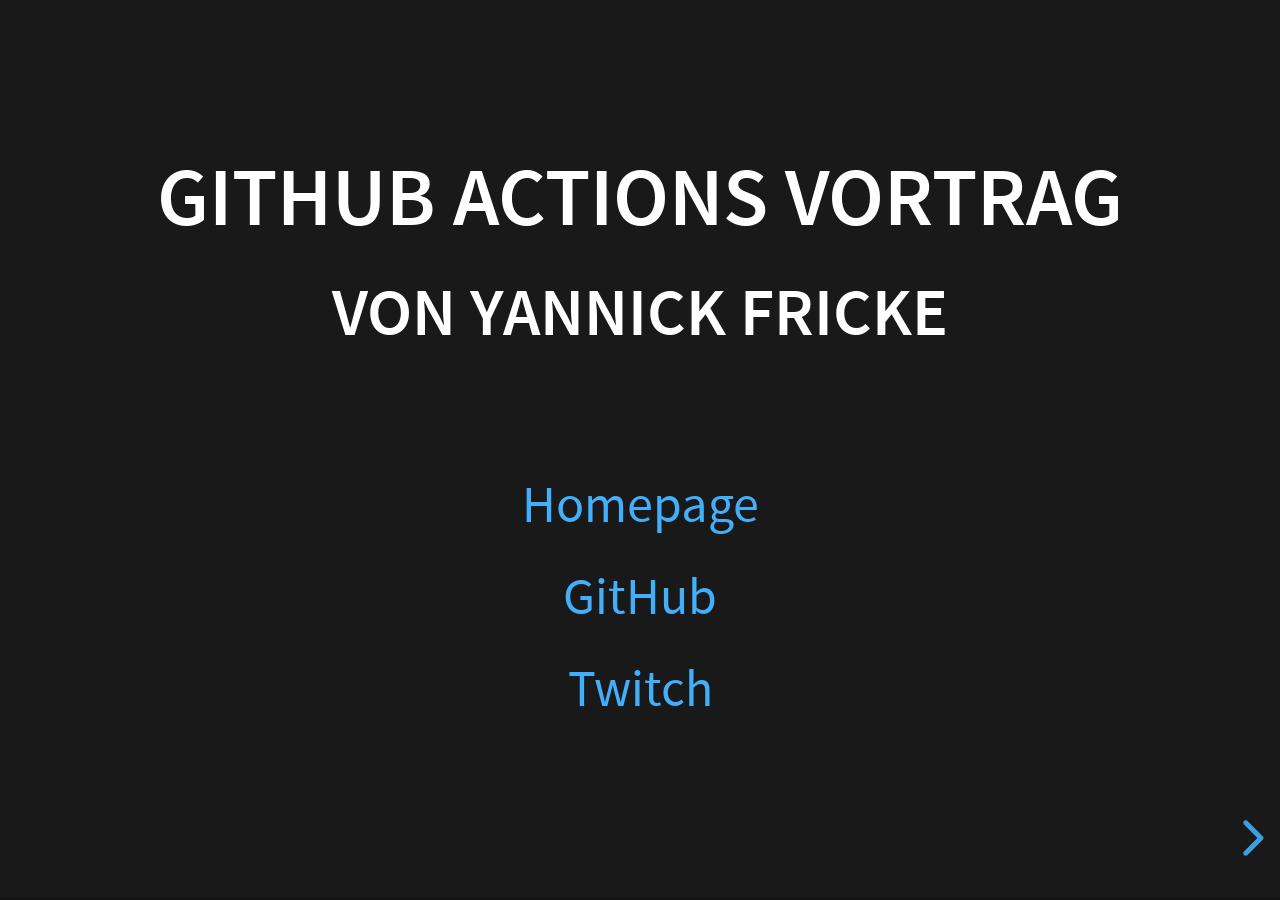
<file: index.html>
<!DOCTYPE html>
<html lang="en">
    <head>
        <meta charset="UTF-8" />
        <meta http-equiv="X-UA-Compatible" content="IE=edge" />
        <meta name="viewport" content="width=device-width, initial-scale=1.0" />
        <title>GitHub Actions Vortrag</title>
        <link rel="stylesheet" href="./reveal.js/reveal.css" />
        <link rel="stylesheet" href="./reveal.js/theme/black.css" />
        <link
            rel="stylesheet"
            href="./reveal.js/plugin/highlight/monokai.css"
        />
        <link rel="stylesheet" href="./main.css" />
    </head>
    <body>
        <div class="reveal">
            <div class="slides">
                <section>
                    <h2>GitHub Actions Vortrag</h2>
                    <h3>von Yannick Fricke</h3>
                    <p>&nbsp;</p>
                    <p><a href="https://yannickfricke.dev">Homepage</a></p>
                    <p><a href="https://github.com/YannickFricke">GitHub</a></p>
                    <p><a href="https://twitch.tv/iSEVEN">Twitch</a></p>
                </section>
                <section>
                    <h2>Über mich</h2>
                    <ul>
                        <li class="fragment">27 Jahre jung</li>
                        <li class="fragment">Open Source-Enthusiast</li>
                        <li class="fragment">
                            derzeit React, TypeScript, Electron, Webpack
                        </li>
                        <li class="fragment">
                            Jeden Freitag um 18:30 live auf Twitch
                        </li>
                    </ul>
                </section>
                <section>
                    <section>
                        <h1>Thema heute:</h1>
                    </section>
                    <section>
                        <h1>GitHub Actions</h1>
                        <h2>Wieso, weshalb, warum CI/CD-Pipelines?</h2>
                    </section>
                </section>
                <section>
                    <h2>Continuous Integration</h2>
                    <p class="fragment">
                        Testen von neuem Code vor der Zusammenführung
                    </p>
                    <p class="fragment">Einhaltung von Code Standards</p>
                    <p class="fragment">
                        Aufdecken von Fehlern (Konfigurationsdateien, Quelltext)
                    </p>
                </section>
                <section>
                    <section>
                        <h2>Continuous Deployment</h2>
                    </section>
                    <section>
                        <h2>Deployment von neuen Software-Versionen</h2>
                        <p class="fragment">Auf die eigene Infrastruktur</p>
                        <p class="fragment">
                            Auf "Registries" die die Pakete hosten
                        </p>
                    </section>
                </section>
                <section>
                    <h2>Wer benutzt GitHub Actions?</h2>
                    <ul>
                        <li class="fragment">Private Anwender</li>
                        <li class="fragment">Unternehmen</li>
                    </ul>
                </section>
                <section>
                    <h2>Runner Typen</h2>
                    <ul>
                        <li class="fragment">
                            Öffentliche (Infrastruktur von GitHub (Microsoft))
                        </li>
                        <li class="fragment">Private (eigene Infrastruktur)</li>
                    </ul>
                </section>
                <section>
                    <h2>Preise</h2>
                    <table>
                        <thead>
                            <td></td>
                            <td>GitHub Actions</td>
                            <td>Eigene Runner</td>
                        </thead>
                        <tbody>
                            <tr>
                                <td>Öffentliche Repositories</td>
                                <td>Kostenlos</td>
                                <td>Server-Kosten</td>
                            </tr>
                            <tr>
                                <td>Private Repositories</td>
                                <td>Freiminuten (je nach Plan)</td>
                                <td>Server-Kosten</td>
                            </tr>
                        </tbody>
                    </table>
                </section>
                <section>
                    <h2>Anwendungsfälle</h2>
                    <p class="fragment">Testen von Code bei jedem Push</p>
                    <p class="fragment">
                        Deploy von Code auf die eigene Infrastruktur
                    </p>
                    <p class="fragment">Release von neuen Build Artefakten</p>
                </section>
                <section>
                    <section>
                        <h2>Anforderungen</h2>
                        <p class="fragment">Grundlegende JavaScript-Kenntnisse</p>
                        <p class="fragment"><a href="https://code.visualstudio.com/">Visual Studio Code</a></p>
                        <p class="fragment"><a href="https://github.com">GitHub Konto</a></p>
                        <p class="fragment"><a href="https://nodejs.org/en/download/">Node.JS</a></p>
                        <p class="fragment"><a href="http://git-scm.com/">GIT</a></p>
                    </section>
                    <section>
                        <h2>Installation der Visual Studio Code Erweiterung</h2>
                        <p><a href="https://marketplace.visualstudio.com/items?itemName=cschleiden.vscode-github-actions">Link zum Visual Studio Marketplace</a></p>

                        <aside class="notes">
                            1-2 Minuten Zeit lassen zur Installation.
                        </aside>
                    </section>
                </section>
                <section>
                    <h2>Speicherort</h2>
                    
                    <p>
                        <table>
                            <thead>
                                <td>Name</td>
                                <td>Beschreibung</td>
                            </thead>
                            <tbody>
                                <tr>
                                    <td>projectDirectory</td>
                                    <td>Das Hauptverzeichnis vom Projekt</td>
                                </tr>
                                <tr>
                                    <td>workflowName</td>
                                    <td>Kurzer und prägnanter Name vom Workflow</td>
                                </tr>
                            </tbody>
                        </table>
                    </p>
                    <p>(projectDirectory)/.github/workflows/(workflowName).yml</p>
                </section>
                <section>
                        <section>
                            <h2>
                                Einführung in GitHub Actions Konfigurationen: YAML
                            </h2>
                        </section>
                        <section>
                            <h2>Die Konfigurationsdatei</h2>
                            <pre><code data-line-numbers="1|3|5" data-trim>
# Workflow Konfiguration

# Events

# Jobs
                            </code></pre>
                        </section>
                        <section>
                            <h2>Workflow Konfiguration</h2>
                        <pre class="fragment"><code data-line-numbers data-trim>
# Der Name des Workflows
name: Unsere CI pipeline
                        </code></pre>
                        </section>
                    <section>
                        <h2>Events</h2>
                        <pre class="fragment"><code data-line-numbers data-trim>
# Workflow Konfiguration...

on: push
                        </code></pre>
                    </section>
                    <section>
                        <h2>Jobs</h2>
                        <pre class="fragment"><code data-line-numbers data-trim>
# Workflow Konfiguration...

# Event Konfiguration...

jobs:
    tests:
        name: Test the source code
                        </code></pre>
                    </section>
                </section>

                <section>
                    <h2>Verwendung von externen Actions</h2>
                    <p>Grundlegend für die Nutzung von GitHub Actions</p>
                </section>
                <section>
                    <section>
                        <h2>Umgebungsvariablen</h2>
                        <p class="fragment">Gültigkeitsbereiche</p>
                        <ul>
                            <li class="fragment">Workflow</li>
                            <li class="fragment">Job</li>
                            <li class="fragment">Schritt</li>
                        </ul>
                    </section>
                    <section>
                        <h3>Definition über die Workflow-Datei</h3>
                    </section>
                    <section>
                        <p>Auf Workflow Ebene:</p>
                        <pre><code data-line-numbers data-trim>
# Workflow Konfiguration...

# Events Konfiguration...

env:
    MY_ENV_KEY: "my_workflow_value"
                        </code></pre>
                    </section>
                    <section>
                        <p>Auf Job Ebene:</p>
                        <pre><code data-line-numbers data-trim>
# Workflow Konfiguration...

# Events Konfiguration...

jobs:
    example_job:
        # Weitere Job Konfiguration...
        env:
            MY_ENV_KEY: "my_job_value"
                        </code></pre>
                    </section>
                    <section>
                        <p>Auf Schritt Ebene:</p>
                        <pre><code data-line-numbers data-trim>
# Workflow Konfiguration...

# Events Konfiguration...

jobs:
    example_job:
        # Weitere Job Konfiguration...
        steps:
            - name: Aufsetzen der Repository
              env:
                MY_ENV_KEY: my_step_value
                        </code></pre>
                    </section>
                </section>
                <section>
                    <section>
                        <h3>Secret Keys</h3>
                        <ul>
                            <li class="fragment">Verschlüsselte Daten (Text + Dateien)</li>
                            <li class="fragment">Werden aus dem Log entfernt</li>
                            <li class="fragment">Einige Beschränkungen</li>
                        </ul>
                    </section>
                    <section>
                        <h3>Secret Keys &mdash; Beschränkungen</h3>
                        <ul>
                            <li class="fragment">Namen dürfen nur alphanumerischen Zeichen und Unterstriche beinhalten (Pattern: a-zA-Z0-9_)</li>
                            <li class="fragment">Dürfen nicht mit "GITHUB_" beginnen</li>
                            <li class="fragment">Dürfen nicht mit einer Nummer anfangen</li>
                            <li class="fragment">Secrets sind nicht case-sensitiv</li>
                            <li class="fragment">Müssen einzigartig auf dem Definitionslevel (Organisation / Repository) sein</li>
                        </ul>
                    </section>
                </section>
                <section>
                    <section>
                        <h2>Bedingungen</h2>

                        <p class="fragment">Definierbar auf Job-Ebene</p>
                        <p class="fragment">Zugriff auf den <a href="https://docs.github.com/en/actions/reference/context-and-expression-syntax-for-github-actions#contexts">Kontext</a></p>
                    </section>
                    <section>
                        <pre><code data-trim data-line-numbers>if: "!contains(github.event.head_commit.message, 'skip ci')"</code></pre>
                    </section>
                </section>
                <section>
                    <section>
                        <h2>Build-Matrix</h2>

                        <p class="fragment">Definierbar auf Job-Ebene</p>
                        <p class="fragment">Testen mit verschiedenen Konfigurationen</p>
                    </section>
                    <section>
                        <pre><code data-trim data-line-numbers>
jobs:
    tests:
        # Weitere Job-Konfiguration
        strategy:
            matrix:
                node-version: [13.x, 14.x, 15.x]
                        </code></pre>
                    </section>
                </section>
                <section>
                    <h2>Job Abhängigkeiten</h2>

                    <pre class="fragment"><code>
jobs:
    tests:
        # Konfiguration für den "tests" Job
    deploy:
        # Weitere Job-Konfiguration
        needs: [tests]
                    </code></pre>
                </section>
                <section>
                    <h2>Build Artefakte</h2>
                </section>
                <section>
                    <section>
                        <h2>Umgebungen (Deployments)</h2>

                        <p class="fragment">Commit der deployt ist</p>
                        <p class="fragment">URL der Umgebung (falls verfügbar)</p>
                        <p class="fragment">Approvals (Zustimmung bevor ein Deploy ausgeführt wird)</p>
                    </section>
                    <section>
                        <h2>Approvals</h2>
                    </section>
                </section>
                <section>
                    <h2>Services</h2>
                    <ul>
                        <li class="fragment">Definierbar auf Job-Ebene</li>
                        <li class="fragment">Basierend auf Docker Images</li>
                        <li class="fragment">Werden separat zum Job ausgeführt</li>
                    </ul>
                </section>
                <section>
                    <h1>Ende</h1>
                    <h2>Auf zu neuen CI-Pipelines oder etwa nicht?!</h2>
                </section>
                <section>
                    <h1>Geheimtipp:</h1>
                    <h2><a href="https://github.com/nektos/act">nektos/act</a></h2>
                    <p>Lokales Testen der Pipelines</p>
                </section>
            </div>
        </div>
        <script src="./reveal.js/plugin/markdown/markdown.js"></script>
        <script src="./reveal.js/plugin/highlight/highlight.js"></script>
        <script src="./reveal.js/plugin/notes/notes.js"></script>
        <script src="./reveal.js/reveal.js"></script>
        <script src="./main.js"></script>
    </body>
</html>
</file>
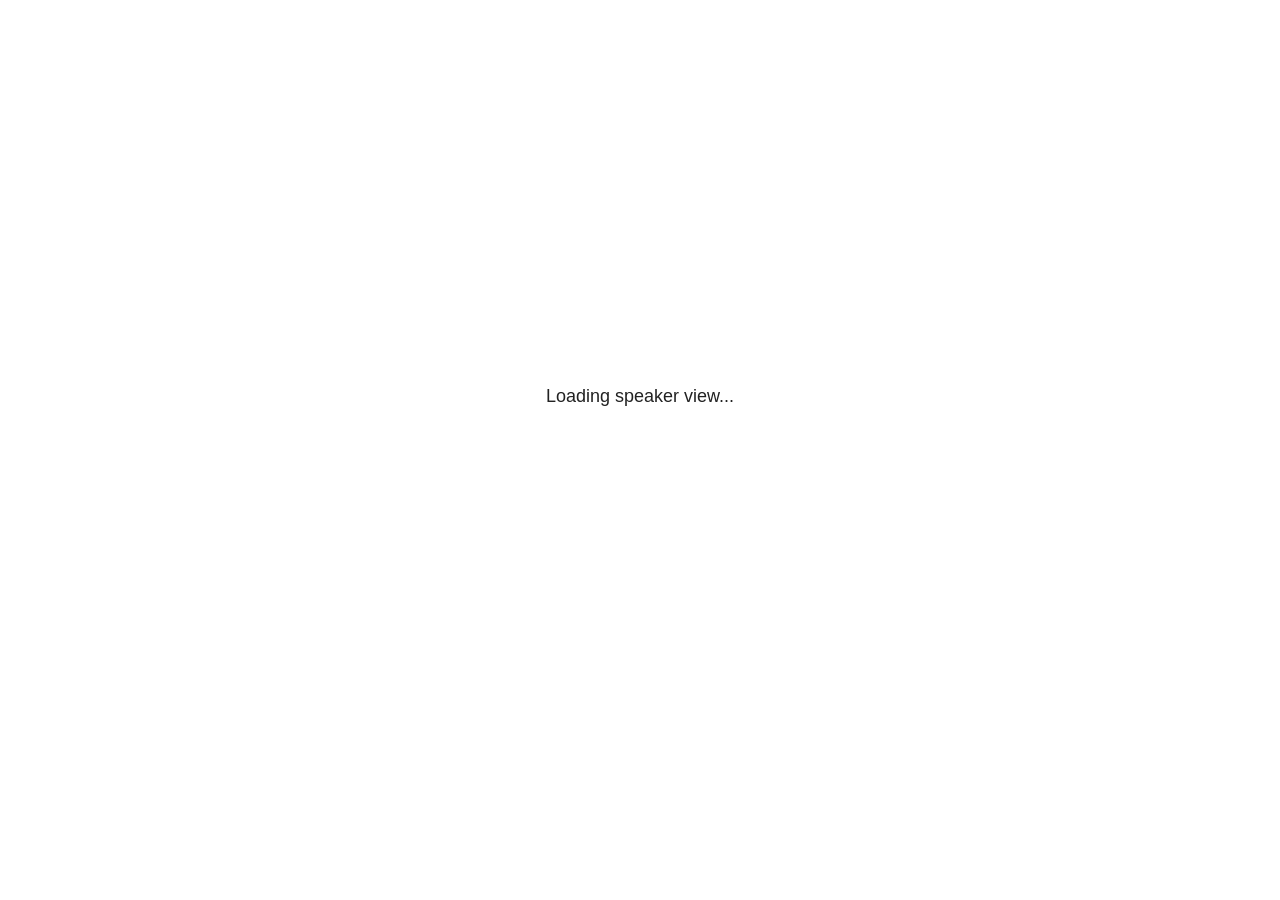
<file: reveal.js/plugin/notes/speaker-view.html>
<html lang="en">
	<head>
		<meta charset="utf-8">

		<title>reveal.js - Speaker View</title>

		<style>
			body {
				font-family: Helvetica;
				font-size: 18px;
			}

			#current-slide,
			#upcoming-slide,
			#speaker-controls {
				padding: 6px;
				box-sizing: border-box;
				-moz-box-sizing: border-box;
			}

			#current-slide iframe,
			#upcoming-slide iframe {
				width: 100%;
				height: 100%;
				border: 1px solid #ddd;
			}

			#current-slide .label,
			#upcoming-slide .label {
				position: absolute;
				top: 10px;
				left: 10px;
				z-index: 2;
			}

			#connection-status {
				position: absolute;
				top: 0;
				left: 0;
				width: 100%;
				height: 100%;
				z-index: 20;
				padding: 30% 20% 20% 20%;
				font-size: 18px;
				color: #222;
				background: #fff;
				text-align: center;
				box-sizing: border-box;
				line-height: 1.4;
			}

			.overlay-element {
				height: 34px;
				line-height: 34px;
				padding: 0 10px;
				text-shadow: none;
				background: rgba( 220, 220, 220, 0.8 );
				color: #222;
				font-size: 14px;
			}

			.overlay-element.interactive:hover {
				background: rgba( 220, 220, 220, 1 );
			}

			#current-slide {
				position: absolute;
				width: 60%;
				height: 100%;
				top: 0;
				left: 0;
				padding-right: 0;
			}

			#upcoming-slide {
				position: absolute;
				width: 40%;
				height: 40%;
				right: 0;
				top: 0;
			}

			/* Speaker controls */
			#speaker-controls {
				position: absolute;
				top: 40%;
				right: 0;
				width: 40%;
				height: 60%;
				overflow: auto;
				font-size: 18px;
			}

				.speaker-controls-time.hidden,
				.speaker-controls-notes.hidden {
					display: none;
				}

				.speaker-controls-time .label,
				.speaker-controls-pace .label,
				.speaker-controls-notes .label {
					text-transform: uppercase;
					font-weight: normal;
					font-size: 0.66em;
					color: #666;
					margin: 0;
				}

				.speaker-controls-time, .speaker-controls-pace {
					border-bottom: 1px solid rgba( 200, 200, 200, 0.5 );
					margin-bottom: 10px;
					padding: 10px 16px;
					padding-bottom: 20px;
					cursor: pointer;
				}

				.speaker-controls-time .reset-button {
					opacity: 0;
					float: right;
					color: #666;
					text-decoration: none;
				}
				.speaker-controls-time:hover .reset-button {
					opacity: 1;
				}

				.speaker-controls-time .timer,
				.speaker-controls-time .clock {
					width: 50%;
				}

				.speaker-controls-time .timer,
				.speaker-controls-time .clock,
				.speaker-controls-time .pacing .hours-value,
				.speaker-controls-time .pacing .minutes-value,
				.speaker-controls-time .pacing .seconds-value {
					font-size: 1.9em;
				}

				.speaker-controls-time .timer {
					float: left;
				}

				.speaker-controls-time .clock {
					float: right;
					text-align: right;
				}

				.speaker-controls-time span.mute {
					opacity: 0.3;
				}

				.speaker-controls-time .pacing-title {
					margin-top: 5px;
				}

				.speaker-controls-time .pacing.ahead {
					color: blue;
				}

				.speaker-controls-time .pacing.on-track {
					color: green;
				}

				.speaker-controls-time .pacing.behind {
					color: red;
				}

				.speaker-controls-notes {
					padding: 10px 16px;
				}

				.speaker-controls-notes .value {
					margin-top: 5px;
					line-height: 1.4;
					font-size: 1.2em;
				}

			/* Layout selector */
			#speaker-layout {
				position: absolute;
				top: 10px;
				right: 10px;
				color: #222;
				z-index: 10;
			}
				#speaker-layout select {
					position: absolute;
					width: 100%;
					height: 100%;
					top: 0;
					left: 0;
					border: 0;
					box-shadow: 0;
					cursor: pointer;
					opacity: 0;

					font-size: 1em;
					background-color: transparent;

					-moz-appearance: none;
					-webkit-appearance: none;
					-webkit-tap-highlight-color: rgba(0, 0, 0, 0);
				}

				#speaker-layout select:focus {
					outline: none;
					box-shadow: none;
				}

			.clear {
				clear: both;
			}

			/* Speaker layout: Wide */
			body[data-speaker-layout="wide"] #current-slide,
			body[data-speaker-layout="wide"] #upcoming-slide {
				width: 50%;
				height: 45%;
				padding: 6px;
			}

			body[data-speaker-layout="wide"] #current-slide {
				top: 0;
				left: 0;
			}

			body[data-speaker-layout="wide"] #upcoming-slide {
				top: 0;
				left: 50%;
			}

			body[data-speaker-layout="wide"] #speaker-controls {
				top: 45%;
				left: 0;
				width: 100%;
				height: 50%;
				font-size: 1.25em;
			}

			/* Speaker layout: Tall */
			body[data-speaker-layout="tall"] #current-slide,
			body[data-speaker-layout="tall"] #upcoming-slide {
				width: 45%;
				height: 50%;
				padding: 6px;
			}

			body[data-speaker-layout="tall"] #current-slide {
				top: 0;
				left: 0;
			}

			body[data-speaker-layout="tall"] #upcoming-slide {
				top: 50%;
				left: 0;
			}

			body[data-speaker-layout="tall"] #speaker-controls {
				padding-top: 40px;
				top: 0;
				left: 45%;
				width: 55%;
				height: 100%;
				font-size: 1.25em;
			}

			/* Speaker layout: Notes only */
			body[data-speaker-layout="notes-only"] #current-slide,
			body[data-speaker-layout="notes-only"] #upcoming-slide {
				display: none;
			}

			body[data-speaker-layout="notes-only"] #speaker-controls {
				padding-top: 40px;
				top: 0;
				left: 0;
				width: 100%;
				height: 100%;
				font-size: 1.25em;
			}

			@media screen and (max-width: 1080px) {
				body[data-speaker-layout="default"] #speaker-controls {
					font-size: 16px;
				}
			}

			@media screen and (max-width: 900px) {
				body[data-speaker-layout="default"] #speaker-controls {
					font-size: 14px;
				}
			}

			@media screen and (max-width: 800px) {
				body[data-speaker-layout="default"] #speaker-controls {
					font-size: 12px;
				}
			}

		</style>
	</head>

	<body>

		<div id="connection-status">Loading speaker view...</div>

		<div id="current-slide"></div>
		<div id="upcoming-slide"><span class="overlay-element label">Upcoming</span></div>
		<div id="speaker-controls">
			<div class="speaker-controls-time">
				<h4 class="label">Time <span class="reset-button">Click to Reset</span></h4>
				<div class="clock">
					<span class="clock-value">0:00 AM</span>
				</div>
				<div class="timer">
					<span class="hours-value">00</span><span class="minutes-value">:00</span><span class="seconds-value">:00</span>
				</div>
				<div class="clear"></div>

				<h4 class="label pacing-title" style="display: none">Pacing – Time to finish current slide</h4>
				<div class="pacing" style="display: none">
					<span class="hours-value">00</span><span class="minutes-value">:00</span><span class="seconds-value">:00</span>
				</div>
			</div>

			<div class="speaker-controls-notes hidden">
				<h4 class="label">Notes</h4>
				<div class="value"></div>
			</div>
		</div>
		<div id="speaker-layout" class="overlay-element interactive">
			<span class="speaker-layout-label"></span>
			<select class="speaker-layout-dropdown"></select>
		</div>

		<script>

			(function() {

				var notes,
					notesValue,
					currentState,
					currentSlide,
					upcomingSlide,
					layoutLabel,
					layoutDropdown,
					pendingCalls = {},
					lastRevealApiCallId = 0,
					connected = false;

				var SPEAKER_LAYOUTS = {
					'default': 'Default',
					'wide': 'Wide',
					'tall': 'Tall',
					'notes-only': 'Notes only'
				};

				setupLayout();

				var connectionStatus = document.querySelector( '#connection-status' );
				var connectionTimeout = setTimeout( function() {
					connectionStatus.innerHTML = 'Error connecting to main window.<br>Please try closing and reopening the speaker view.';
				}, 5000 );

				window.addEventListener( 'message', function( event ) {

					clearTimeout( connectionTimeout );
					connectionStatus.style.display = 'none';

					var data = JSON.parse( event.data );

					// The overview mode is only useful to the reveal.js instance
					// where navigation occurs so we don't sync it
					if( data.state ) delete data.state.overview;

					// Messages sent by the notes plugin inside of the main window
					if( data && data.namespace === 'reveal-notes' ) {
						if( data.type === 'connect' ) {
							handleConnectMessage( data );
						}
						else if( data.type === 'state' ) {
							handleStateMessage( data );
						}
						else if( data.type === 'return' ) {
							pendingCalls[data.callId](data.result);
							delete pendingCalls[data.callId];
						}
					}
					// Messages sent by the reveal.js inside of the current slide preview
					else if( data && data.namespace === 'reveal' ) {
						if( /ready/.test( data.eventName ) ) {
							// Send a message back to notify that the handshake is complete
							window.opener.postMessage( JSON.stringify({ namespace: 'reveal-notes', type: 'connected'} ), '*' );
						}
						else if( /slidechanged|fragmentshown|fragmenthidden|paused|resumed/.test( data.eventName ) && currentState !== JSON.stringify( data.state ) ) {

							window.opener.postMessage( JSON.stringify({ method: 'setState', args: [ data.state ]} ), '*' );

						}
					}

				} );

				/**
				 * Asynchronously calls the Reveal.js API of the main frame.
				 */
				function callRevealApi( methodName, methodArguments, callback ) {

					var callId = ++lastRevealApiCallId;
					pendingCalls[callId] = callback;
					window.opener.postMessage( JSON.stringify( {
						namespace: 'reveal-notes',
						type: 'call',
						callId: callId,
						methodName: methodName,
						arguments: methodArguments
					} ), '*' );

				}

				/**
				 * Called when the main window is trying to establish a
				 * connection.
				 */
				function handleConnectMessage( data ) {

					if( connected === false ) {
						connected = true;

						setupIframes( data );
						setupKeyboard();
						setupNotes();
						setupTimer();
					}

				}

				/**
				 * Called when the main window sends an updated state.
				 */
				function handleStateMessage( data ) {

					// Store the most recently set state to avoid circular loops
					// applying the same state
					currentState = JSON.stringify( data.state );

					// No need for updating the notes in case of fragment changes
					if ( data.notes ) {
						notes.classList.remove( 'hidden' );
						notesValue.style.whiteSpace = data.whitespace;
						if( data.markdown ) {
							notesValue.innerHTML = marked( data.notes );
						}
						else {
							notesValue.innerHTML = data.notes;
						}
					}
					else {
						notes.classList.add( 'hidden' );
					}

					// Update the note slides
					currentSlide.contentWindow.postMessage( JSON.stringify({ method: 'setState', args: [ data.state ] }), '*' );
					upcomingSlide.contentWindow.postMessage( JSON.stringify({ method: 'setState', args: [ data.state ] }), '*' );
					upcomingSlide.contentWindow.postMessage( JSON.stringify({ method: 'next' }), '*' );

				}

				// Limit to max one state update per X ms
				handleStateMessage = debounce( handleStateMessage, 200 );

				/**
				 * Forward keyboard events to the current slide window.
				 * This enables keyboard events to work even if focus
				 * isn't set on the current slide iframe.
				 *
				 * Block F5 default handling, it reloads and disconnects
				 * the speaker notes window.
				 */
				function setupKeyboard() {

					document.addEventListener( 'keydown', function( event ) {
						if( event.keyCode === 116 || ( event.metaKey && event.keyCode === 82 ) ) {
							event.preventDefault();
							return false;
						}
						currentSlide.contentWindow.postMessage( JSON.stringify({ method: 'triggerKey', args: [ event.keyCode ] }), '*' );
					} );

				}

				/**
				 * Creates the preview iframes.
				 */
				function setupIframes( data ) {

					var params = [
						'receiver',
						'progress=false',
						'history=false',
						'transition=none',
						'autoSlide=0',
						'backgroundTransition=none'
					].join( '&' );

					var urlSeparator = /\?/.test(data.url) ? '&' : '?';
					var hash = '#/' + data.state.indexh + '/' + data.state.indexv;
					var currentURL = data.url + urlSeparator + params + '&postMessageEvents=true' + hash;
					var upcomingURL = data.url + urlSeparator + params + '&controls=false' + hash;

					currentSlide = document.createElement( 'iframe' );
					currentSlide.setAttribute( 'width', 1280 );
					currentSlide.setAttribute( 'height', 1024 );
					currentSlide.setAttribute( 'src', currentURL );
					document.querySelector( '#current-slide' ).appendChild( currentSlide );

					upcomingSlide = document.createElement( 'iframe' );
					upcomingSlide.setAttribute( 'width', 640 );
					upcomingSlide.setAttribute( 'height', 512 );
					upcomingSlide.setAttribute( 'src', upcomingURL );
					document.querySelector( '#upcoming-slide' ).appendChild( upcomingSlide );

				}

				/**
				 * Setup the notes UI.
				 */
				function setupNotes() {

					notes = document.querySelector( '.speaker-controls-notes' );
					notesValue = document.querySelector( '.speaker-controls-notes .value' );

				}

				function getTimings( callback ) {

					callRevealApi( 'getSlidesAttributes', [], function ( slideAttributes ) {
						callRevealApi( 'getConfig', [], function ( config ) {
							var totalTime = config.totalTime;
							var minTimePerSlide = config.minimumTimePerSlide || 0;
							var defaultTiming = config.defaultTiming;
							if ((defaultTiming == null) && (totalTime == null)) {
								callback(null);
								return;
							}
							// Setting totalTime overrides defaultTiming
							if (totalTime) {
								defaultTiming = 0;
							}
							var timings = [];
							for ( var i in slideAttributes ) {
								var slide = slideAttributes[ i ];
								var timing = defaultTiming;
								if( slide.hasOwnProperty( 'data-timing' )) {
									var t = slide[ 'data-timing' ];
									timing = parseInt(t);
									if( isNaN(timing) ) {
										console.warn("Could not parse timing '" + t + "' of slide " + i + "; using default of " + defaultTiming);
										timing = defaultTiming;
									}
								}
								timings.push(timing);
							}
							if ( totalTime ) {
								// After we've allocated time to individual slides, we summarize it and
								// subtract it from the total time
								var remainingTime = totalTime - timings.reduce( function(a, b) { return a + b; }, 0 );
								// The remaining time is divided by the number of slides that have 0 seconds
								// allocated at the moment, giving the average time-per-slide on the remaining slides
								var remainingSlides = (timings.filter( function(x) { return x == 0 }) ).length
								var timePerSlide = Math.round( remainingTime / remainingSlides, 0 )
								// And now we replace every zero-value timing with that average
								timings = timings.map( function(x) { return (x==0 ? timePerSlide : x) } );
							}
							var slidesUnderMinimum = timings.filter( function(x) { return (x < minTimePerSlide) } ).length
							if ( slidesUnderMinimum ) {
								message = "The pacing time for " + slidesUnderMinimum + " slide(s) is under the configured minimum of " + minTimePerSlide + " seconds. Check the data-timing attribute on individual slides, or consider increasing the totalTime or minimumTimePerSlide configuration options (or removing some slides).";
								alert(message);
							}
							callback( timings );
						} );
					} );

				}

				/**
				 * Return the number of seconds allocated for presenting
				 * all slides up to and including this one.
				 */
				function getTimeAllocated( timings, callback ) {

					callRevealApi( 'getSlidePastCount', [], function ( currentSlide ) {
						var allocated = 0;
						for (var i in timings.slice(0, currentSlide + 1)) {
							allocated += timings[i];
						}
						callback( allocated );
					} );

				}

				/**
				 * Create the timer and clock and start updating them
				 * at an interval.
				 */
				function setupTimer() {

					var start = new Date(),
					timeEl = document.querySelector( '.speaker-controls-time' ),
					clockEl = timeEl.querySelector( '.clock-value' ),
					hoursEl = timeEl.querySelector( '.hours-value' ),
					minutesEl = timeEl.querySelector( '.minutes-value' ),
					secondsEl = timeEl.querySelector( '.seconds-value' ),
					pacingTitleEl = timeEl.querySelector( '.pacing-title' ),
					pacingEl = timeEl.querySelector( '.pacing' ),
					pacingHoursEl = pacingEl.querySelector( '.hours-value' ),
					pacingMinutesEl = pacingEl.querySelector( '.minutes-value' ),
					pacingSecondsEl = pacingEl.querySelector( '.seconds-value' );

					var timings = null;
					getTimings( function ( _timings ) {

						timings = _timings;
						if (_timings !== null) {
							pacingTitleEl.style.removeProperty('display');
							pacingEl.style.removeProperty('display');
						}

						// Update once directly
						_updateTimer();

						// Then update every second
						setInterval( _updateTimer, 1000 );

					} );


					function _resetTimer() {

						if (timings == null) {
							start = new Date();
							_updateTimer();
						}
						else {
							// Reset timer to beginning of current slide
							getTimeAllocated( timings, function ( slideEndTimingSeconds ) {
								var slideEndTiming = slideEndTimingSeconds * 1000;
								callRevealApi( 'getSlidePastCount', [], function ( currentSlide ) {
									var currentSlideTiming = timings[currentSlide] * 1000;
									var previousSlidesTiming = slideEndTiming - currentSlideTiming;
									var now = new Date();
									start = new Date(now.getTime() - previousSlidesTiming);
									_updateTimer();
								} );
							} );
						}

					}

					timeEl.addEventListener( 'click', function() {
						_resetTimer();
						return false;
					} );

					function _displayTime( hrEl, minEl, secEl, time) {

						var sign = Math.sign(time) == -1 ? "-" : "";
						time = Math.abs(Math.round(time / 1000));
						var seconds = time % 60;
						var minutes = Math.floor( time / 60 ) % 60 ;
						var hours = Math.floor( time / ( 60 * 60 )) ;
						hrEl.innerHTML = sign + zeroPadInteger( hours );
						if (hours == 0) {
							hrEl.classList.add( 'mute' );
						}
						else {
							hrEl.classList.remove( 'mute' );
						}
						minEl.innerHTML = ':' + zeroPadInteger( minutes );
						if (hours == 0 && minutes == 0) {
							minEl.classList.add( 'mute' );
						}
						else {
							minEl.classList.remove( 'mute' );
						}
						secEl.innerHTML = ':' + zeroPadInteger( seconds );
					}

					function _updateTimer() {

						var diff, hours, minutes, seconds,
						now = new Date();

						diff = now.getTime() - start.getTime();

						clockEl.innerHTML = now.toLocaleTimeString( 'en-US', { hour12: true, hour: '2-digit', minute:'2-digit' } );
						_displayTime( hoursEl, minutesEl, secondsEl, diff );
						if (timings !== null) {
							_updatePacing(diff);
						}

					}

					function _updatePacing(diff) {

						getTimeAllocated( timings, function ( slideEndTimingSeconds ) {
							var slideEndTiming = slideEndTimingSeconds * 1000;

							callRevealApi( 'getSlidePastCount', [], function ( currentSlide ) {
								var currentSlideTiming = timings[currentSlide] * 1000;
								var timeLeftCurrentSlide = slideEndTiming - diff;
								if (timeLeftCurrentSlide < 0) {
									pacingEl.className = 'pacing behind';
								}
								else if (timeLeftCurrentSlide < currentSlideTiming) {
									pacingEl.className = 'pacing on-track';
								}
								else {
									pacingEl.className = 'pacing ahead';
								}
								_displayTime( pacingHoursEl, pacingMinutesEl, pacingSecondsEl, timeLeftCurrentSlide );
							} );
						} );
					}

				}

				/**
				 * Sets up the speaker view layout and layout selector.
				 */
				function setupLayout() {

					layoutDropdown = document.querySelector( '.speaker-layout-dropdown' );
					layoutLabel = document.querySelector( '.speaker-layout-label' );

					// Render the list of available layouts
					for( var id in SPEAKER_LAYOUTS ) {
						var option = document.createElement( 'option' );
						option.setAttribute( 'value', id );
						option.textContent = SPEAKER_LAYOUTS[ id ];
						layoutDropdown.appendChild( option );
					}

					// Monitor the dropdown for changes
					layoutDropdown.addEventListener( 'change', function( event ) {

						setLayout( layoutDropdown.value );

					}, false );

					// Restore any currently persisted layout
					setLayout( getLayout() );

				}

				/**
				 * Sets a new speaker view layout. The layout is persisted
				 * in local storage.
				 */
				function setLayout( value ) {

					var title = SPEAKER_LAYOUTS[ value ];

					layoutLabel.innerHTML = 'Layout' + ( title ? ( ': ' + title ) : '' );
					layoutDropdown.value = value;

					document.body.setAttribute( 'data-speaker-layout', value );

					// Persist locally
					if( supportsLocalStorage() ) {
						window.localStorage.setItem( 'reveal-speaker-layout', value );
					}

				}

				/**
				 * Returns the ID of the most recently set speaker layout
				 * or our default layout if none has been set.
				 */
				function getLayout() {

					if( supportsLocalStorage() ) {
						var layout = window.localStorage.getItem( 'reveal-speaker-layout' );
						if( layout ) {
							return layout;
						}
					}

					// Default to the first record in the layouts hash
					for( var id in SPEAKER_LAYOUTS ) {
						return id;
					}

				}

				function supportsLocalStorage() {

					try {
						localStorage.setItem('test', 'test');
						localStorage.removeItem('test');
						return true;
					}
					catch( e ) {
						return false;
					}

				}

				function zeroPadInteger( num ) {

					var str = '00' + parseInt( num );
					return str.substring( str.length - 2 );

				}

				/**
				 * Limits the frequency at which a function can be called.
				 */
				function debounce( fn, ms ) {

					var lastTime = 0,
						timeout;

					return function() {

						var args = arguments;
						var context = this;

						clearTimeout( timeout );

						var timeSinceLastCall = Date.now() - lastTime;
						if( timeSinceLastCall > ms ) {
							fn.apply( context, args );
							lastTime = Date.now();
						}
						else {
							timeout = setTimeout( function() {
								fn.apply( context, args );
								lastTime = Date.now();
							}, ms - timeSinceLastCall );
						}

					}

				}

			})();

		</script>
	</body>
</html>
</file>
<file: reveal.js/reveal.css>
/*!
* reveal.js 4.0.2
* https://revealjs.com
* MIT licensed
*
* Copyright (C) 2020 Hakim El Hattab, https://hakim.se
*/
.reveal .r-stretch,.reveal .stretch{max-width:none;max-height:none}.reveal pre.r-stretch code,.reveal pre.stretch code{height:100%;max-height:100%;box-sizing:border-box}.reveal .r-fit-text{display:inline-block;white-space:nowrap}.reveal .r-stack{display:grid}.reveal .r-stack>*{grid-area:1/1;margin:auto}.reveal .r-hstack,.reveal .r-vstack{display:flex}.reveal .r-hstack img,.reveal .r-hstack video,.reveal .r-vstack img,.reveal .r-vstack video{min-width:0;min-height:0;-o-object-fit:contain;object-fit:contain}.reveal .r-vstack{flex-direction:column;align-items:center;justify-content:center}.reveal .r-hstack{flex-direction:row;align-items:center;justify-content:center}.reveal .items-stretch{align-items:stretch}.reveal .items-start{align-items:flex-start}.reveal .items-center{align-items:center}.reveal .items-end{align-items:flex-end}.reveal .justify-between{justify-content:space-between}.reveal .justify-around{justify-content:space-around}.reveal .justify-start{justify-content:flex-start}.reveal .justify-center{justify-content:center}.reveal .justify-end{justify-content:flex-end}html.reveal-full-page{width:100%;height:100%;height:100vh;height:calc(var(--vh,1vh) * 100);overflow:hidden}.reveal-viewport{height:100%;overflow:hidden;position:relative;line-height:1;margin:0;background-color:#fff;color:#000}.reveal .slides section .fragment{opacity:0;visibility:hidden;transition:all .2s ease;will-change:opacity}.reveal .slides section .fragment.visible{opacity:1;visibility:inherit}.reveal .slides section .fragment.disabled{transition:none}.reveal .slides section .fragment.grow{opacity:1;visibility:inherit}.reveal .slides section .fragment.grow.visible{transform:scale(1.3)}.reveal .slides section .fragment.shrink{opacity:1;visibility:inherit}.reveal .slides section .fragment.shrink.visible{transform:scale(.7)}.reveal .slides section .fragment.zoom-in{transform:scale(.1)}.reveal .slides section .fragment.zoom-in.visible{transform:none}.reveal .slides section .fragment.fade-out{opacity:1;visibility:inherit}.reveal .slides section .fragment.fade-out.visible{opacity:0;visibility:hidden}.reveal .slides section .fragment.semi-fade-out{opacity:1;visibility:inherit}.reveal .slides section .fragment.semi-fade-out.visible{opacity:.5;visibility:inherit}.reveal .slides section .fragment.strike{opacity:1;visibility:inherit}.reveal .slides section .fragment.strike.visible{text-decoration:line-through}.reveal .slides section .fragment.fade-up{transform:translate(0,40px)}.reveal .slides section .fragment.fade-up.visible{transform:translate(0,0)}.reveal .slides section .fragment.fade-down{transform:translate(0,-40px)}.reveal .slides section .fragment.fade-down.visible{transform:translate(0,0)}.reveal .slides section .fragment.fade-right{transform:translate(-40px,0)}.reveal .slides section .fragment.fade-right.visible{transform:translate(0,0)}.reveal .slides section .fragment.fade-left{transform:translate(40px,0)}.reveal .slides section .fragment.fade-left.visible{transform:translate(0,0)}.reveal .slides section .fragment.current-visible,.reveal .slides section .fragment.fade-in-then-out{opacity:0;visibility:hidden}.reveal .slides section .fragment.current-visible.current-fragment,.reveal .slides section .fragment.fade-in-then-out.current-fragment{opacity:1;visibility:inherit}.reveal .slides section .fragment.fade-in-then-semi-out{opacity:0;visibility:hidden}.reveal .slides section .fragment.fade-in-then-semi-out.visible{opacity:.5;visibility:inherit}.reveal .slides section .fragment.fade-in-then-semi-out.current-fragment{opacity:1;visibility:inherit}.reveal .slides section .fragment.highlight-blue,.reveal .slides section .fragment.highlight-current-blue,.reveal .slides section .fragment.highlight-current-green,.reveal .slides section .fragment.highlight-current-red,.reveal .slides section .fragment.highlight-green,.reveal .slides section .fragment.highlight-red{opacity:1;visibility:inherit}.reveal .slides section .fragment.highlight-red.visible{color:#ff2c2d}.reveal .slides section .fragment.highlight-green.visible{color:#17ff2e}.reveal .slides section .fragment.highlight-blue.visible{color:#1b91ff}.reveal .slides section .fragment.highlight-current-red.current-fragment{color:#ff2c2d}.reveal .slides section .fragment.highlight-current-green.current-fragment{color:#17ff2e}.reveal .slides section .fragment.highlight-current-blue.current-fragment{color:#1b91ff}.reveal:after{content:'';font-style:italic}.reveal iframe{z-index:1}.reveal a{position:relative}@keyframes bounce-right{0%,10%,25%,40%,50%{transform:translateX(0)}20%{transform:translateX(10px)}30%{transform:translateX(-5px)}}@keyframes bounce-left{0%,10%,25%,40%,50%{transform:translateX(0)}20%{transform:translateX(-10px)}30%{transform:translateX(5px)}}@keyframes bounce-down{0%,10%,25%,40%,50%{transform:translateY(0)}20%{transform:translateY(10px)}30%{transform:translateY(-5px)}}.reveal .controls{display:none;position:absolute;top:auto;bottom:12px;right:12px;left:auto;z-index:11;color:#000;pointer-events:none;font-size:10px}.reveal .controls button{position:absolute;padding:0;background-color:transparent;border:0;outline:0;cursor:pointer;color:currentColor;transform:scale(.9999);transition:color .2s ease,opacity .2s ease,transform .2s ease;z-index:2;pointer-events:auto;font-size:inherit;visibility:hidden;opacity:0;-webkit-appearance:none;-webkit-tap-highlight-color:transparent}.reveal .controls .controls-arrow:after,.reveal .controls .controls-arrow:before{content:'';position:absolute;top:0;left:0;width:2.6em;height:.5em;border-radius:.25em;background-color:currentColor;transition:all .15s ease,background-color .8s ease;transform-origin:.2em 50%;will-change:transform}.reveal .controls .controls-arrow{position:relative;width:3.6em;height:3.6em}.reveal .controls .controls-arrow:before{transform:translateX(.5em) translateY(1.55em) rotate(45deg)}.reveal .controls .controls-arrow:after{transform:translateX(.5em) translateY(1.55em) rotate(-45deg)}.reveal .controls .controls-arrow:hover:before{transform:translateX(.5em) translateY(1.55em) rotate(40deg)}.reveal .controls .controls-arrow:hover:after{transform:translateX(.5em) translateY(1.55em) rotate(-40deg)}.reveal .controls .controls-arrow:active:before{transform:translateX(.5em) translateY(1.55em) rotate(36deg)}.reveal .controls .controls-arrow:active:after{transform:translateX(.5em) translateY(1.55em) rotate(-36deg)}.reveal .controls .navigate-left{right:6.4em;bottom:3.2em;transform:translateX(-10px)}.reveal .controls .navigate-left.highlight{animation:bounce-left 2s 50 both ease-out}.reveal .controls .navigate-right{right:0;bottom:3.2em;transform:translateX(10px)}.reveal .controls .navigate-right .controls-arrow{transform:rotate(180deg)}.reveal .controls .navigate-right.highlight{animation:bounce-right 2s 50 both ease-out}.reveal .controls .navigate-up{right:3.2em;bottom:6.4em;transform:translateY(-10px)}.reveal .controls .navigate-up .controls-arrow{transform:rotate(90deg)}.reveal .controls .navigate-down{right:3.2em;bottom:-1.4em;padding-bottom:1.4em;transform:translateY(10px)}.reveal .controls .navigate-down .controls-arrow{transform:rotate(-90deg)}.reveal .controls .navigate-down.highlight{animation:bounce-down 2s 50 both ease-out}.reveal .controls[data-controls-back-arrows=faded] .navigate-up.enabled{opacity:.3}.reveal .controls[data-controls-back-arrows=faded] .navigate-up.enabled:hover{opacity:1}.reveal .controls[data-controls-back-arrows=hidden] .navigate-up.enabled{opacity:0;visibility:hidden}.reveal .controls .enabled{visibility:visible;opacity:.9;cursor:pointer;transform:none}.reveal .controls .enabled.fragmented{opacity:.5}.reveal .controls .enabled.fragmented:hover,.reveal .controls .enabled:hover{opacity:1}.reveal:not(.rtl) .controls[data-controls-back-arrows=faded] .navigate-left.enabled{opacity:.3}.reveal:not(.rtl) .controls[data-controls-back-arrows=faded] .navigate-left.enabled:hover{opacity:1}.reveal:not(.rtl) .controls[data-controls-back-arrows=hidden] .navigate-left.enabled{opacity:0;visibility:hidden}.reveal.rtl .controls[data-controls-back-arrows=faded] .navigate-right.enabled{opacity:.3}.reveal.rtl .controls[data-controls-back-arrows=faded] .navigate-right.enabled:hover{opacity:1}.reveal.rtl .controls[data-controls-back-arrows=hidden] .navigate-right.enabled{opacity:0;visibility:hidden}.reveal[data-navigation-mode=linear].has-horizontal-slides .navigate-down,.reveal[data-navigation-mode=linear].has-horizontal-slides .navigate-up{display:none}.reveal:not(.has-vertical-slides) .controls .navigate-left,.reveal[data-navigation-mode=linear].has-horizontal-slides .navigate-left{bottom:1.4em;right:5.5em}.reveal:not(.has-vertical-slides) .controls .navigate-right,.reveal[data-navigation-mode=linear].has-horizontal-slides .navigate-right{bottom:1.4em;right:.5em}.reveal:not(.has-horizontal-slides) .controls .navigate-up{right:1.4em;bottom:5em}.reveal:not(.has-horizontal-slides) .controls .navigate-down{right:1.4em;bottom:.5em}.reveal.has-dark-background .controls{color:#fff}.reveal.has-light-background .controls{color:#000}.reveal.no-hover .controls .controls-arrow:active:before,.reveal.no-hover .controls .controls-arrow:hover:before{transform:translateX(.5em) translateY(1.55em) rotate(45deg)}.reveal.no-hover .controls .controls-arrow:active:after,.reveal.no-hover .controls .controls-arrow:hover:after{transform:translateX(.5em) translateY(1.55em) rotate(-45deg)}@media screen and (min-width:500px){.reveal .controls[data-controls-layout=edges]{top:0;right:0;bottom:0;left:0}.reveal .controls[data-controls-layout=edges] .navigate-down,.reveal .controls[data-controls-layout=edges] .navigate-left,.reveal .controls[data-controls-layout=edges] .navigate-right,.reveal .controls[data-controls-layout=edges] .navigate-up{bottom:auto;right:auto}.reveal .controls[data-controls-layout=edges] .navigate-left{top:50%;left:.8em;margin-top:-1.8em}.reveal .controls[data-controls-layout=edges] .navigate-right{top:50%;right:.8em;margin-top:-1.8em}.reveal .controls[data-controls-layout=edges] .navigate-up{top:.8em;left:50%;margin-left:-1.8em}.reveal .controls[data-controls-layout=edges] .navigate-down{bottom:-.3em;left:50%;margin-left:-1.8em}}.reveal .progress{position:absolute;display:none;height:3px;width:100%;bottom:0;left:0;z-index:10;background-color:rgba(0,0,0,.2);color:#fff}.reveal .progress:after{content:'';display:block;position:absolute;height:10px;width:100%;top:-10px}.reveal .progress span{display:block;height:100%;width:100%;background-color:currentColor;transition:transform .8s cubic-bezier(.26,.86,.44,.985);transform-origin:0 0;transform:scaleX(0)}.reveal .slide-number{position:absolute;display:block;right:8px;bottom:8px;z-index:31;font-family:Helvetica,sans-serif;font-size:12px;line-height:1;color:#fff;background-color:rgba(0,0,0,.4);padding:5px}.reveal .slide-number a{color:currentColor}.reveal .slide-number-delimiter{margin:0 3px}.reveal{position:relative;width:100%;height:100%;overflow:hidden;touch-action:pinch-zoom}.reveal.embedded{touch-action:pan-y}.reveal .slides{position:absolute;width:100%;height:100%;top:0;right:0;bottom:0;left:0;margin:auto;pointer-events:none;overflow:visible;z-index:1;text-align:center;perspective:600px;perspective-origin:50% 40%}.reveal .slides>section{perspective:600px}.reveal .slides>section,.reveal .slides>section>section{display:none;position:absolute;width:100%;pointer-events:auto;z-index:10;transform-style:flat;transition:transform-origin .8s cubic-bezier(.26,.86,.44,.985),transform .8s cubic-bezier(.26,.86,.44,.985),visibility .8s cubic-bezier(.26,.86,.44,.985),opacity .8s cubic-bezier(.26,.86,.44,.985)}.reveal[data-transition-speed=fast] .slides section{transition-duration:.4s}.reveal[data-transition-speed=slow] .slides section{transition-duration:1.2s}.reveal .slides section[data-transition-speed=fast]{transition-duration:.4s}.reveal .slides section[data-transition-speed=slow]{transition-duration:1.2s}.reveal .slides>section.stack{padding-top:0;padding-bottom:0;pointer-events:none;height:100%}.reveal .slides>section.present,.reveal .slides>section>section.present{display:block;z-index:11;opacity:1}.reveal .slides>section:empty,.reveal .slides>section>section:empty,.reveal .slides>section>section[data-background-interactive],.reveal .slides>section[data-background-interactive]{pointer-events:none}.reveal.center,.reveal.center .slides,.reveal.center .slides section{min-height:0!important}.reveal .slides>section:not(.present),.reveal .slides>section>section:not(.present){pointer-events:none}.reveal.overview .slides>section,.reveal.overview .slides>section>section{pointer-events:auto}.reveal .slides>section.future,.reveal .slides>section.past,.reveal .slides>section>section.future,.reveal .slides>section>section.past{opacity:0}.reveal.slide section{-webkit-backface-visibility:hidden;backface-visibility:hidden}.reveal .slides>section[data-transition=slide].past,.reveal .slides>section[data-transition~=slide-out].past,.reveal.slide .slides>section:not([data-transition]).past{transform:translate(-150%,0)}.reveal .slides>section[data-transition=slide].future,.reveal .slides>section[data-transition~=slide-in].future,.reveal.slide .slides>section:not([data-transition]).future{transform:translate(150%,0)}.reveal .slides>section>section[data-transition=slide].past,.reveal .slides>section>section[data-transition~=slide-out].past,.reveal.slide .slides>section>section:not([data-transition]).past{transform:translate(0,-150%)}.reveal .slides>section>section[data-transition=slide].future,.reveal .slides>section>section[data-transition~=slide-in].future,.reveal.slide .slides>section>section:not([data-transition]).future{transform:translate(0,150%)}.reveal.linear section{-webkit-backface-visibility:hidden;backface-visibility:hidden}.reveal .slides>section[data-transition=linear].past,.reveal .slides>section[data-transition~=linear-out].past,.reveal.linear .slides>section:not([data-transition]).past{transform:translate(-150%,0)}.reveal .slides>section[data-transition=linear].future,.reveal .slides>section[data-transition~=linear-in].future,.reveal.linear .slides>section:not([data-transition]).future{transform:translate(150%,0)}.reveal .slides>section>section[data-transition=linear].past,.reveal .slides>section>section[data-transition~=linear-out].past,.reveal.linear .slides>section>section:not([data-transition]).past{transform:translate(0,-150%)}.reveal .slides>section>section[data-transition=linear].future,.reveal .slides>section>section[data-transition~=linear-in].future,.reveal.linear .slides>section>section:not([data-transition]).future{transform:translate(0,150%)}.reveal .slides section[data-transition=default].stack,.reveal.default .slides section.stack{transform-style:preserve-3d}.reveal .slides>section[data-transition=default].past,.reveal .slides>section[data-transition~=default-out].past,.reveal.default .slides>section:not([data-transition]).past{transform:translate3d(-100%,0,0) rotateY(-90deg) translate3d(-100%,0,0)}.reveal .slides>section[data-transition=default].future,.reveal .slides>section[data-transition~=default-in].future,.reveal.default .slides>section:not([data-transition]).future{transform:translate3d(100%,0,0) rotateY(90deg) translate3d(100%,0,0)}.reveal .slides>section>section[data-transition=default].past,.reveal .slides>section>section[data-transition~=default-out].past,.reveal.default .slides>section>section:not([data-transition]).past{transform:translate3d(0,-300px,0) rotateX(70deg) translate3d(0,-300px,0)}.reveal .slides>section>section[data-transition=default].future,.reveal .slides>section>section[data-transition~=default-in].future,.reveal.default .slides>section>section:not([data-transition]).future{transform:translate3d(0,300px,0) rotateX(-70deg) translate3d(0,300px,0)}.reveal .slides section[data-transition=convex].stack,.reveal.convex .slides section.stack{transform-style:preserve-3d}.reveal .slides>section[data-transition=convex].past,.reveal .slides>section[data-transition~=convex-out].past,.reveal.convex .slides>section:not([data-transition]).past{transform:translate3d(-100%,0,0) rotateY(-90deg) translate3d(-100%,0,0)}.reveal .slides>section[data-transition=convex].future,.reveal .slides>section[data-transition~=convex-in].future,.reveal.convex .slides>section:not([data-transition]).future{transform:translate3d(100%,0,0) rotateY(90deg) translate3d(100%,0,0)}.reveal .slides>section>section[data-transition=convex].past,.reveal .slides>section>section[data-transition~=convex-out].past,.reveal.convex .slides>section>section:not([data-transition]).past{transform:translate3d(0,-300px,0) rotateX(70deg) translate3d(0,-300px,0)}.reveal .slides>section>section[data-transition=convex].future,.reveal .slides>section>section[data-transition~=convex-in].future,.reveal.convex .slides>section>section:not([data-transition]).future{transform:translate3d(0,300px,0) rotateX(-70deg) translate3d(0,300px,0)}.reveal .slides section[data-transition=concave].stack,.reveal.concave .slides section.stack{transform-style:preserve-3d}.reveal .slides>section[data-transition=concave].past,.reveal .slides>section[data-transition~=concave-out].past,.reveal.concave .slides>section:not([data-transition]).past{transform:translate3d(-100%,0,0) rotateY(90deg) translate3d(-100%,0,0)}.reveal .slides>section[data-transition=concave].future,.reveal .slides>section[data-transition~=concave-in].future,.reveal.concave .slides>section:not([data-transition]).future{transform:translate3d(100%,0,0) rotateY(-90deg) translate3d(100%,0,0)}.reveal .slides>section>section[data-transition=concave].past,.reveal .slides>section>section[data-transition~=concave-out].past,.reveal.concave .slides>section>section:not([data-transition]).past{transform:translate3d(0,-80%,0) rotateX(-70deg) translate3d(0,-80%,0)}.reveal .slides>section>section[data-transition=concave].future,.reveal .slides>section>section[data-transition~=concave-in].future,.reveal.concave .slides>section>section:not([data-transition]).future{transform:translate3d(0,80%,0) rotateX(70deg) translate3d(0,80%,0)}.reveal .slides section[data-transition=zoom],.reveal.zoom .slides section:not([data-transition]){transition-timing-function:ease}.reveal .slides>section[data-transition=zoom].past,.reveal .slides>section[data-transition~=zoom-out].past,.reveal.zoom .slides>section:not([data-transition]).past{visibility:hidden;transform:scale(16)}.reveal .slides>section[data-transition=zoom].future,.reveal .slides>section[data-transition~=zoom-in].future,.reveal.zoom .slides>section:not([data-transition]).future{visibility:hidden;transform:scale(.2)}.reveal .slides>section>section[data-transition=zoom].past,.reveal .slides>section>section[data-transition~=zoom-out].past,.reveal.zoom .slides>section>section:not([data-transition]).past{transform:scale(16)}.reveal .slides>section>section[data-transition=zoom].future,.reveal .slides>section>section[data-transition~=zoom-in].future,.reveal.zoom .slides>section>section:not([data-transition]).future{transform:scale(.2)}.reveal.cube .slides{perspective:1300px}.reveal.cube .slides section{padding:30px;min-height:700px;-webkit-backface-visibility:hidden;backface-visibility:hidden;box-sizing:border-box;transform-style:preserve-3d}.reveal.center.cube .slides section{min-height:0}.reveal.cube .slides section:not(.stack):before{content:'';position:absolute;display:block;width:100%;height:100%;left:0;top:0;background:rgba(0,0,0,.1);border-radius:4px;transform:translateZ(-20px)}.reveal.cube .slides section:not(.stack):after{content:'';position:absolute;display:block;width:90%;height:30px;left:5%;bottom:0;background:0 0;z-index:1;border-radius:4px;box-shadow:0 95px 25px rgba(0,0,0,.2);transform:translateZ(-90px) rotateX(65deg)}.reveal.cube .slides>section.stack{padding:0;background:0 0}.reveal.cube .slides>section.past{transform-origin:100% 0;transform:translate3d(-100%,0,0) rotateY(-90deg)}.reveal.cube .slides>section.future{transform-origin:0 0;transform:translate3d(100%,0,0) rotateY(90deg)}.reveal.cube .slides>section>section.past{transform-origin:0 100%;transform:translate3d(0,-100%,0) rotateX(90deg)}.reveal.cube .slides>section>section.future{transform-origin:0 0;transform:translate3d(0,100%,0) rotateX(-90deg)}.reveal.page .slides{perspective-origin:0 50%;perspective:3000px}.reveal.page .slides section{padding:30px;min-height:700px;box-sizing:border-box;transform-style:preserve-3d}.reveal.page .slides section.past{z-index:12}.reveal.page .slides section:not(.stack):before{content:'';position:absolute;display:block;width:100%;height:100%;left:0;top:0;background:rgba(0,0,0,.1);transform:translateZ(-20px)}.reveal.page .slides section:not(.stack):after{content:'';position:absolute;display:block;width:90%;height:30px;left:5%;bottom:0;background:0 0;z-index:1;border-radius:4px;box-shadow:0 95px 25px rgba(0,0,0,.2);-webkit-transform:translateZ(-90px) rotateX(65deg)}.reveal.page .slides>section.stack{padding:0;background:0 0}.reveal.page .slides>section.past{transform-origin:0 0;transform:translate3d(-40%,0,0) rotateY(-80deg)}.reveal.page .slides>section.future{transform-origin:100% 0;transform:translate3d(0,0,0)}.reveal.page .slides>section>section.past{transform-origin:0 0;transform:translate3d(0,-40%,0) rotateX(80deg)}.reveal.page .slides>section>section.future{transform-origin:0 100%;transform:translate3d(0,0,0)}.reveal .slides section[data-transition=fade],.reveal.fade .slides section:not([data-transition]),.reveal.fade .slides>section>section:not([data-transition]){transform:none;transition:opacity .5s}.reveal.fade.overview .slides section,.reveal.fade.overview .slides>section>section{transition:none}.reveal .slides section[data-transition=none],.reveal.none .slides section:not([data-transition]){transform:none;transition:none}.reveal .pause-overlay{position:absolute;top:0;left:0;width:100%;height:100%;background:#000;visibility:hidden;opacity:0;z-index:100;transition:all 1s ease}.reveal .pause-overlay .resume-button{position:absolute;bottom:20px;right:20px;color:#ccc;border-radius:2px;padding:6px 14px;border:2px solid #ccc;font-size:16px;background:0 0;cursor:pointer}.reveal .pause-overlay .resume-button:hover{color:#fff;border-color:#fff}.reveal.paused .pause-overlay{visibility:visible;opacity:1}.reveal .no-transition,.reveal .no-transition *,.reveal .slides.disable-slide-transitions section{transition:none!important}.reveal .slides.disable-slide-transitions section{transform:none!important}.reveal .backgrounds{position:absolute;width:100%;height:100%;top:0;left:0;perspective:600px}.reveal .slide-background{display:none;position:absolute;width:100%;height:100%;opacity:0;visibility:hidden;overflow:hidden;background-color:rgba(0,0,0,0);transition:all .8s cubic-bezier(.26,.86,.44,.985)}.reveal .slide-background-content{position:absolute;width:100%;height:100%;background-position:50% 50%;background-repeat:no-repeat;background-size:cover}.reveal .slide-background.stack{display:block}.reveal .slide-background.present{opacity:1;visibility:visible;z-index:2}.print-pdf .reveal .slide-background{opacity:1!important;visibility:visible!important}.reveal .slide-background video{position:absolute;width:100%;height:100%;max-width:none;max-height:none;top:0;left:0;-o-object-fit:cover;object-fit:cover}.reveal .slide-background[data-background-size=contain] video{-o-object-fit:contain;object-fit:contain}.reveal>.backgrounds .slide-background[data-background-transition=none],.reveal[data-background-transition=none]>.backgrounds .slide-background{transition:none}.reveal>.backgrounds .slide-background[data-background-transition=slide],.reveal[data-background-transition=slide]>.backgrounds .slide-background{opacity:1;-webkit-backface-visibility:hidden;backface-visibility:hidden}.reveal>.backgrounds .slide-background.past[data-background-transition=slide],.reveal[data-background-transition=slide]>.backgrounds .slide-background.past{transform:translate(-100%,0)}.reveal>.backgrounds .slide-background.future[data-background-transition=slide],.reveal[data-background-transition=slide]>.backgrounds .slide-background.future{transform:translate(100%,0)}.reveal>.backgrounds .slide-background>.slide-background.past[data-background-transition=slide],.reveal[data-background-transition=slide]>.backgrounds .slide-background>.slide-background.past{transform:translate(0,-100%)}.reveal>.backgrounds .slide-background>.slide-background.future[data-background-transition=slide],.reveal[data-background-transition=slide]>.backgrounds .slide-background>.slide-background.future{transform:translate(0,100%)}.reveal>.backgrounds .slide-background.past[data-background-transition=convex],.reveal[data-background-transition=convex]>.backgrounds .slide-background.past{opacity:0;transform:translate3d(-100%,0,0) rotateY(-90deg) translate3d(-100%,0,0)}.reveal>.backgrounds .slide-background.future[data-background-transition=convex],.reveal[data-background-transition=convex]>.backgrounds .slide-background.future{opacity:0;transform:translate3d(100%,0,0) rotateY(90deg) translate3d(100%,0,0)}.reveal>.backgrounds .slide-background>.slide-background.past[data-background-transition=convex],.reveal[data-background-transition=convex]>.backgrounds .slide-background>.slide-background.past{opacity:0;transform:translate3d(0,-100%,0) rotateX(90deg) translate3d(0,-100%,0)}.reveal>.backgrounds .slide-background>.slide-background.future[data-background-transition=convex],.reveal[data-background-transition=convex]>.backgrounds .slide-background>.slide-background.future{opacity:0;transform:translate3d(0,100%,0) rotateX(-90deg) translate3d(0,100%,0)}.reveal>.backgrounds .slide-background.past[data-background-transition=concave],.reveal[data-background-transition=concave]>.backgrounds .slide-background.past{opacity:0;transform:translate3d(-100%,0,0) rotateY(90deg) translate3d(-100%,0,0)}.reveal>.backgrounds .slide-background.future[data-background-transition=concave],.reveal[data-background-transition=concave]>.backgrounds .slide-background.future{opacity:0;transform:translate3d(100%,0,0) rotateY(-90deg) translate3d(100%,0,0)}.reveal>.backgrounds .slide-background>.slide-background.past[data-background-transition=concave],.reveal[data-background-transition=concave]>.backgrounds .slide-background>.slide-background.past{opacity:0;transform:translate3d(0,-100%,0) rotateX(-90deg) translate3d(0,-100%,0)}.reveal>.backgrounds .slide-background>.slide-background.future[data-background-transition=concave],.reveal[data-background-transition=concave]>.backgrounds .slide-background>.slide-background.future{opacity:0;transform:translate3d(0,100%,0) rotateX(90deg) translate3d(0,100%,0)}.reveal>.backgrounds .slide-background[data-background-transition=zoom],.reveal[data-background-transition=zoom]>.backgrounds .slide-background{transition-timing-function:ease}.reveal>.backgrounds .slide-background.past[data-background-transition=zoom],.reveal[data-background-transition=zoom]>.backgrounds .slide-background.past{opacity:0;visibility:hidden;transform:scale(16)}.reveal>.backgrounds .slide-background.future[data-background-transition=zoom],.reveal[data-background-transition=zoom]>.backgrounds .slide-background.future{opacity:0;visibility:hidden;transform:scale(.2)}.reveal>.backgrounds .slide-background>.slide-background.past[data-background-transition=zoom],.reveal[data-background-transition=zoom]>.backgrounds .slide-background>.slide-background.past{opacity:0;visibility:hidden;transform:scale(16)}.reveal>.backgrounds .slide-background>.slide-background.future[data-background-transition=zoom],.reveal[data-background-transition=zoom]>.backgrounds .slide-background>.slide-background.future{opacity:0;visibility:hidden;transform:scale(.2)}.reveal[data-transition-speed=fast]>.backgrounds .slide-background{transition-duration:.4s}.reveal[data-transition-speed=slow]>.backgrounds .slide-background{transition-duration:1.2s}.reveal [data-auto-animate-target^=unmatched]{will-change:opacity}.reveal section[data-auto-animate]:not(.stack):not([data-auto-animate=running]) [data-auto-animate-target^=unmatched]{opacity:0}.reveal.overview{perspective-origin:50% 50%;perspective:700px}.reveal.overview .slides{-moz-transform-style:preserve-3d}.reveal.overview .slides section{height:100%;top:0!important;opacity:1!important;overflow:hidden;visibility:visible!important;cursor:pointer;box-sizing:border-box}.reveal.overview .slides section.present,.reveal.overview .slides section:hover{outline:10px solid rgba(150,150,150,.4);outline-offset:10px}.reveal.overview .slides section .fragment{opacity:1;transition:none}.reveal.overview .slides section:after,.reveal.overview .slides section:before{display:none!important}.reveal.overview .slides>section.stack{padding:0;top:0!important;background:0 0;outline:0;overflow:visible}.reveal.overview .backgrounds{perspective:inherit;-moz-transform-style:preserve-3d}.reveal.overview .backgrounds .slide-background{opacity:1;visibility:visible;outline:10px solid rgba(150,150,150,.1);outline-offset:10px}.reveal.overview .backgrounds .slide-background.stack{overflow:visible}.reveal.overview .slides section,.reveal.overview-deactivating .slides section{transition:none}.reveal.overview .backgrounds .slide-background,.reveal.overview-deactivating .backgrounds .slide-background{transition:none}.reveal.rtl .slides,.reveal.rtl .slides h1,.reveal.rtl .slides h2,.reveal.rtl .slides h3,.reveal.rtl .slides h4,.reveal.rtl .slides h5,.reveal.rtl .slides h6{direction:rtl;font-family:sans-serif}.reveal.rtl code,.reveal.rtl pre{direction:ltr}.reveal.rtl ol,.reveal.rtl ul{text-align:right}.reveal.rtl .progress span{transform-origin:100% 0}.reveal.has-parallax-background .backgrounds{transition:all .8s ease}.reveal.has-parallax-background[data-transition-speed=fast] .backgrounds{transition-duration:.4s}.reveal.has-parallax-background[data-transition-speed=slow] .backgrounds{transition-duration:1.2s}.reveal>.overlay{position:absolute;top:0;left:0;width:100%;height:100%;z-index:1000;background:rgba(0,0,0,.9);transition:all .3s ease}.reveal>.overlay .spinner{position:absolute;display:block;top:50%;left:50%;width:32px;height:32px;margin:-16px 0 0 -16px;z-index:10;background-image:url([data-uri]%2F%2F%2F6%2Bvr8nJybW1tcDAwOjo6Nvb26ioqKOjo7Ozs%2FLy8vz8%2FAAAAAAAAAAAACH%2FC05FVFNDQVBFMi4wAwEAAAAh%2FhpDcmVhdGVkIHdpdGggYWpheGxvYWQuaW5mbwAh%[base64]%2FV%2FnmOM82XiHRLYKhKP1oZmADdEAAAh%2BQQJCgAAACwAAAAAIAAgAAAE6hDISWlZpOrNp1lGNRSdRpDUolIGw5RUYhhHukqFu8DsrEyqnWThGvAmhVlteBvojpTDDBUEIFwMFBRAmBkSgOrBFZogCASwBDEY%2FCZSg7GSE0gSCjQBMVG023xWBhklAnoEdhQEfyNqMIcKjhRsjEdnezB%2BA4k8gTwJhFuiW4dokXiloUepBAp5qaKpp6%2BHo7aWW54wl7obvEe0kRuoplCGepwSx2jJvqHEmGt6whJpGpfJCHmOoNHKaHx61WiSR92E4lbFoq%2BB6QDtuetcaBPnW6%2BO7wDHpIiK9SaVK5GgV543tzjgGcghAgAh%[base64]%2B%2BG%2Bw48edZPK%2BM6hLJpQg484enXIdQFSS1u6UhksENEQAAIfkECQoAAAAsAAAAACAAIAAABOcQyEmpGKLqzWcZRVUQnZYg1aBSh2GUVEIQ2aQOE%2BG%2BcD4ntpWkZQj1JIiZIogDFFyHI0UxQwFugMSOFIPJftfVAEoZLBbcLEFhlQiqGp1Vd140AUklUN3eCA51C1EWMzMCezCBBmkxVIVHBWd3HHl9JQOIJSdSnJ0TDKChCwUJjoWMPaGqDKannasMo6WnM562R5YluZRwur0wpgqZE7NKUm%2BFNRPIhjBJxKZteWuIBMN4zRMIVIhffcgojwCF117i4nlLnY5ztRLsnOk%2BaV%2BoJY7V7m76PdkS4trKcdg0Zc0tTcKkRAAAIfkECQoAAAAsAAAAACAAIAAABO4QyEkpKqjqzScpRaVkXZWQEximw1BSCUEIlDohrft6cpKCk5xid5MNJTaAIkekKGQkWyKHkvhKsR7ARmitkAYDYRIbUQRQjWBwJRzChi9CRlBcY1UN4g0%[base64]%[base64]%2BE71SRQeyqUToLA7VxF0JDyIQh%2FMVVPMt1ECZlfcjZJ9mIKoaTl1MRIl5o4CUKXOwmyrCInCKqcWtvadL2SYhyASyNDJ0uIiRMDjI0Fd30%2FiI2UA5GSS5UDj2l6NoqgOgN4gksEBgYFf0FDqKgHnyZ9OX8HrgYHdHpcHQULXAS2qKpENRg7eAMLC7kTBaixUYFkKAzWAAnLC7FLVxLWDBLKCwaKTULgEwbLA4hJtOkSBNqITT3xEgfLpBtzE%2FjiuL04RGEBgwWhShRgQExHBAAh%2BQQJCgAAACwAAAAAIAAgAAAE7xDISWlSqerNpyJKhWRdlSAVoVLCWk6JKlAqAavhO9UkUHsqlE6CwO1cRdCQ8iEIfzFVTzLdRAmZX3I2SfZiCqGk5dTESJeaOAlClzsJsqwiJwiqnFrb2nS9kmIcgEsjQydLiIlHehhpejaIjzh9eomSjZR%[base64]%2BE71SRQeyqUToLA7VxF0JDyIQh%[base64]%2BE71SRQeyqUToLA7VxF0JDyIQh%2FMVVPMt1ECZlfcjZJ9mIKoaTl1MRIl5o4CUKXOwmyrCInCKqcWtvadL2SYhyASyNDJ0uIiUd6GAULDJCRiXo1CpGXDJOUjY%2BYip9DhToJA4RBLwMLCwVDfRgbBAaqqoZ1XBMHswsHtxtFaH1iqaoGNgAIxRpbFAgfPQSqpbgGBqUD1wBXeCYp1AYZ19JJOYgH1KwA4UBvQwXUBxPqVD9L3sbp2BNk2xvvFPJd%2BMFCN6HAAIKgNggY0KtEBAAh%[base64]%2BvsYMDAzZQPC9VCNkDWUhGkuE5PxJNwiUK4UfLzOlD4WvzAHaoG9nxPi5d%2BjYUqfAhhykOFwJWiAAAIfkECQoAAAAsAAAAACAAIAAABPAQyElpUqnqzaciSoVkXVUMFaFSwlpOCcMYlErAavhOMnNLNo8KsZsMZItJEIDIFSkLGQoQTNhIsFehRww2CQLKF0tYGKYSg%2BygsZIuNqJksKgbfgIGepNo2cIUB3V1B3IvNiBYNQaDSTtfhhx0CwVPI0UJe0%2Bbm4g5VgcGoqOcnjmjqDSdnhgEoamcsZuXO1aWQy8KAwOAuTYYGwi7w5h%2BKr0SJ8MFihpNbx%2B4Erq7BYBuzsdiH1jCAzoSfl0rVirNbRXlBBlLX%2BBP0XJLAPGzTkAuAOqb0WT5AH7OcdCm5B8TgRwSRKIHQtaLCwg1RAAAOwAAAAAAAAAAAA%3D%3D);visibility:visible;opacity:.6;transition:all .3s ease}.reveal>.overlay header{position:absolute;left:0;top:0;width:100%;padding:5px;z-index:2;box-sizing:border-box}.reveal>.overlay header a{display:inline-block;width:40px;height:40px;line-height:36px;padding:0 10px;float:right;opacity:.6;box-sizing:border-box}.reveal>.overlay header a:hover{opacity:1}.reveal>.overlay header a .icon{display:inline-block;width:20px;height:20px;background-position:50% 50%;background-size:100%;background-repeat:no-repeat}.reveal>.overlay header a.close .icon{background-image:url([data-uri])}.reveal>.overlay header a.external .icon{background-image:url([data-uri])}.reveal>.overlay .viewport{position:absolute;display:flex;top:50px;right:0;bottom:0;left:0}.reveal>.overlay.overlay-preview .viewport iframe{width:100%;height:100%;max-width:100%;max-height:100%;border:0;opacity:0;visibility:hidden;transition:all .3s ease}.reveal>.overlay.overlay-preview.loaded .viewport iframe{opacity:1;visibility:visible}.reveal>.overlay.overlay-preview.loaded .viewport-inner{position:absolute;z-index:-1;left:0;top:45%;width:100%;text-align:center;letter-spacing:normal}.reveal>.overlay.overlay-preview .x-frame-error{opacity:0;transition:opacity .3s ease .3s}.reveal>.overlay.overlay-preview.loaded .x-frame-error{opacity:1}.reveal>.overlay.overlay-preview.loaded .spinner{opacity:0;visibility:hidden;transform:scale(.2)}.reveal>.overlay.overlay-help .viewport{overflow:auto;color:#fff}.reveal>.overlay.overlay-help .viewport .viewport-inner{width:600px;margin:auto;padding:20px 20px 80px 20px;text-align:center;letter-spacing:normal}.reveal>.overlay.overlay-help .viewport .viewport-inner .title{font-size:20px}.reveal>.overlay.overlay-help .viewport .viewport-inner table{border:1px solid #fff;border-collapse:collapse;font-size:16px}.reveal>.overlay.overlay-help .viewport .viewport-inner table td,.reveal>.overlay.overlay-help .viewport .viewport-inner table th{width:200px;padding:14px;border:1px solid #fff;vertical-align:middle}.reveal>.overlay.overlay-help .viewport .viewport-inner table th{padding-top:20px;padding-bottom:20px}.reveal .playback{position:absolute;left:15px;bottom:20px;z-index:30;cursor:pointer;transition:all .4s ease;-webkit-tap-highlight-color:transparent}.reveal.overview .playback{opacity:0;visibility:hidden}.reveal .hljs{min-height:100%}.reveal .hljs table{margin:initial}.reveal .hljs-ln-code,.reveal .hljs-ln-numbers{padding:0;border:0}.reveal .hljs-ln-numbers{opacity:.6;padding-right:.75em;text-align:right;vertical-align:top}.reveal .hljs.has-highlights tr:not(.highlight-line){opacity:.4}.reveal .hljs:not(:first-child).fragment{position:absolute;top:0;left:0;width:100%;box-sizing:border-box}.reveal pre[data-auto-animate-target]{overflow:hidden}.reveal pre[data-auto-animate-target] code{height:100%}.reveal .roll{display:inline-block;line-height:1.2;overflow:hidden;vertical-align:top;perspective:400px;perspective-origin:50% 50%}.reveal .roll:hover{background:0 0;text-shadow:none}.reveal .roll span{display:block;position:relative;padding:0 2px;pointer-events:none;transition:all .4s ease;transform-origin:50% 0;transform-style:preserve-3d;-webkit-backface-visibility:hidden;backface-visibility:hidden}.reveal .roll:hover span{background:rgba(0,0,0,.5);transform:translate3d(0,0,-45px) rotateX(90deg)}.reveal .roll span:after{content:attr(data-title);display:block;position:absolute;left:0;top:0;padding:0 2px;-webkit-backface-visibility:hidden;backface-visibility:hidden;transform-origin:50% 0;transform:translate3d(0,110%,0) rotateX(-90deg)}.reveal aside.notes{display:none}.reveal .speaker-notes{display:none;position:absolute;width:33.33333%;height:100%;top:0;left:100%;padding:14px 18px 14px 18px;z-index:1;font-size:18px;line-height:1.4;border:1px solid rgba(0,0,0,.05);color:#222;background-color:#f5f5f5;overflow:auto;box-sizing:border-box;text-align:left;font-family:Helvetica,sans-serif;-webkit-overflow-scrolling:touch}.reveal .speaker-notes .notes-placeholder{color:#ccc;font-style:italic}.reveal .speaker-notes:focus{outline:0}.reveal .speaker-notes:before{content:'Speaker notes';display:block;margin-bottom:10px;opacity:.5}.reveal.show-notes{max-width:75%;overflow:visible}.reveal.show-notes .speaker-notes{display:block}@media screen and (min-width:1600px){.reveal .speaker-notes{font-size:20px}}@media screen and (max-width:1024px){.reveal.show-notes{border-left:0;max-width:none;max-height:70%;max-height:70vh;overflow:visible}.reveal.show-notes .speaker-notes{top:100%;left:0;width:100%;height:42.85714%;height:30vh;border:0}}@media screen and (max-width:600px){.reveal.show-notes{max-height:60%;max-height:60vh}.reveal.show-notes .speaker-notes{top:100%;height:66.66667%;height:40vh}.reveal .speaker-notes{font-size:14px}}.zoomed .reveal *,.zoomed .reveal :after,.zoomed .reveal :before{-webkit-backface-visibility:visible!important;backface-visibility:visible!important}.zoomed .reveal .controls,.zoomed .reveal .progress{opacity:0}.zoomed .reveal .roll span{background:0 0}.zoomed .reveal .roll span:after{visibility:hidden}html.print-pdf *{-webkit-print-color-adjust:exact}html.print-pdf{width:100%;height:100%;overflow:visible}html.print-pdf body{margin:0 auto!important;border:0;padding:0;float:none!important;overflow:visible}html.print-pdf .nestedarrow,html.print-pdf .reveal .controls,html.print-pdf .reveal .playback,html.print-pdf .reveal .progress,html.print-pdf .reveal.overview,html.print-pdf .state-background{display:none!important}html.print-pdf .reveal pre code{overflow:hidden!important;font-family:Courier,'Courier New',monospace!important}html.print-pdf .reveal{width:auto!important;height:auto!important;overflow:hidden!important}html.print-pdf .reveal .slides{position:static;width:100%!important;height:auto!important;zoom:1!important;pointer-events:initial;left:auto;top:auto;margin:0!important;padding:0!important;overflow:visible;display:block;perspective:none;perspective-origin:50% 50%}html.print-pdf .reveal .slides .pdf-page{position:relative;overflow:hidden;z-index:1;page-break-after:always}html.print-pdf .reveal .slides section{visibility:visible!important;display:block!important;position:absolute!important;margin:0!important;padding:0!important;box-sizing:border-box!important;min-height:1px;opacity:1!important;transform-style:flat!important;transform:none!important}html.print-pdf .reveal section.stack{position:relative!important;margin:0!important;padding:0!important;page-break-after:avoid!important;height:auto!important;min-height:auto!important}html.print-pdf .reveal img{box-shadow:none}html.print-pdf .reveal .backgrounds{display:none}html.print-pdf .reveal .slide-background{display:block!important;position:absolute;top:0;left:0;width:100%;height:100%;z-index:auto!important}html.print-pdf .reveal.show-notes{max-width:none;max-height:none}html.print-pdf .reveal .speaker-notes-pdf{display:block;width:100%;height:auto;max-height:none;top:auto;right:auto;bottom:auto;left:auto;z-index:100}html.print-pdf .reveal .speaker-notes-pdf[data-layout=separate-page]{position:relative;color:inherit;background-color:transparent;padding:20px;page-break-after:always;border:0}html.print-pdf .reveal .slide-number-pdf{display:block;position:absolute;font-size:14px}html.print-pdf .aria-status{display:none}@media print{html:not(.print-pdf){background:#fff;width:auto;height:auto;overflow:visible}html:not(.print-pdf) body{background:#fff;font-size:20pt;width:auto;height:auto;border:0;margin:0 5%;padding:0;overflow:visible;float:none!important}html:not(.print-pdf) .controls,html:not(.print-pdf) .fork-reveal,html:not(.print-pdf) .nestedarrow,html:not(.print-pdf) .reveal .backgrounds,html:not(.print-pdf) .reveal .progress,html:not(.print-pdf) .reveal .slide-number,html:not(.print-pdf) .share-reveal,html:not(.print-pdf) .state-background{display:none!important}html:not(.print-pdf) body,html:not(.print-pdf) li,html:not(.print-pdf) p,html:not(.print-pdf) td{font-size:20pt!important;color:#000}html:not(.print-pdf) h1,html:not(.print-pdf) h2,html:not(.print-pdf) h3,html:not(.print-pdf) h4,html:not(.print-pdf) h5,html:not(.print-pdf) h6{color:#000!important;height:auto;line-height:normal;text-align:left;letter-spacing:normal}html:not(.print-pdf) h1{font-size:28pt!important}html:not(.print-pdf) h2{font-size:24pt!important}html:not(.print-pdf) h3{font-size:22pt!important}html:not(.print-pdf) h4{font-size:22pt!important;font-variant:small-caps}html:not(.print-pdf) h5{font-size:21pt!important}html:not(.print-pdf) h6{font-size:20pt!important;font-style:italic}html:not(.print-pdf) a:link,html:not(.print-pdf) a:visited{color:#000!important;font-weight:700;text-decoration:underline}html:not(.print-pdf) div,html:not(.print-pdf) ol,html:not(.print-pdf) p,html:not(.print-pdf) ul{visibility:visible;position:static;width:auto;height:auto;display:block;overflow:visible;margin:0;text-align:left!important}html:not(.print-pdf) .reveal pre,html:not(.print-pdf) .reveal table{margin-left:0;margin-right:0}html:not(.print-pdf) .reveal pre code{padding:20px}html:not(.print-pdf) .reveal blockquote{margin:20px 0}html:not(.print-pdf) .reveal .slides{position:static!important;width:auto!important;height:auto!important;left:0!important;top:0!important;margin-left:0!important;margin-top:0!important;padding:0!important;zoom:1!important;transform:none!important;overflow:visible!important;display:block!important;text-align:left!important;perspective:none;perspective-origin:50% 50%}html:not(.print-pdf) .reveal .slides section{visibility:visible!important;position:static!important;width:auto!important;height:auto!important;display:block!important;overflow:visible!important;left:0!important;top:0!important;margin-left:0!important;margin-top:0!important;padding:60px 20px!important;z-index:auto!important;opacity:1!important;page-break-after:always!important;transform-style:flat!important;transform:none!important;transition:none!important}html:not(.print-pdf) .reveal .slides section.stack{padding:0!important}html:not(.print-pdf) .reveal section:last-of-type{page-break-after:avoid!important}html:not(.print-pdf) .reveal section .fragment{opacity:1!important;visibility:visible!important;transform:none!important}html:not(.print-pdf) .reveal section img{display:block;margin:15px 0;background:#fff;border:1px solid #666;box-shadow:none}html:not(.print-pdf) .reveal section small{font-size:.8em}html:not(.print-pdf) .reveal .hljs{max-height:100%;white-space:pre-wrap;word-wrap:break-word;word-break:break-word;font-size:15pt}html:not(.print-pdf) .reveal .hljs .hljs-ln-numbers{white-space:nowrap}html:not(.print-pdf) .reveal .hljs td{font-size:inherit!important;color:inherit!important}}
</file>
<file: reveal.js/theme/black.css>
/**
 * Black theme for reveal.js. This is the opposite of the 'white' theme.
 *
 * By Hakim El Hattab, http://hakim.se
 */
@import url(./fonts/source-sans-pro/source-sans-pro.css);
section.has-light-background, section.has-light-background h1, section.has-light-background h2, section.has-light-background h3, section.has-light-background h4, section.has-light-background h5, section.has-light-background h6 {
  color: #222; }

/*********************************************
 * GLOBAL STYLES
 *********************************************/
:root {
  --background-color: #191919;
  --main-font: Source Sans Pro, Helvetica, sans-serif;
  --main-font-size: 42px;
  --main-color: #fff;
  --block-margin: 20px;
  --heading-margin: 0 0 20px 0;
  --heading-font: Source Sans Pro, Helvetica, sans-serif;
  --heading-color: #fff;
  --heading-line-height: 1.2;
  --heading-letter-spacing: normal;
  --heading-text-transform: uppercase;
  --heading-text-shadow: none;
  --heading-font-weight: 600;
  --heading1-text-shadow: none;
  --heading1-size: 2.5em;
  --heading2-size: 1.6em;
  --heading3-size: 1.3em;
  --heading4-size: 1em;
  --code-font: monospace;
  --link-color: #42affa;
  --link-color-hover: #8dcffc;
  --selection-background-color: #bee4fd;
  --selection-color: #fff; }

.reveal-viewport {
  background: #191919;
  background-color: #191919; }

.reveal {
  font-family: "Source Sans Pro", Helvetica, sans-serif;
  font-size: 42px;
  font-weight: normal;
  color: #fff; }

.reveal ::selection {
  color: #fff;
  background: #bee4fd;
  text-shadow: none; }

.reveal ::-moz-selection {
  color: #fff;
  background: #bee4fd;
  text-shadow: none; }

.reveal .slides section,
.reveal .slides section > section {
  line-height: 1.3;
  font-weight: inherit; }

/*********************************************
 * HEADERS
 *********************************************/
.reveal h1,
.reveal h2,
.reveal h3,
.reveal h4,
.reveal h5,
.reveal h6 {
  margin: 0 0 20px 0;
  color: #fff;
  font-family: "Source Sans Pro", Helvetica, sans-serif;
  font-weight: 600;
  line-height: 1.2;
  letter-spacing: normal;
  text-transform: uppercase;
  text-shadow: none;
  word-wrap: break-word; }

.reveal h1 {
  font-size: 2.5em; }

.reveal h2 {
  font-size: 1.6em; }

.reveal h3 {
  font-size: 1.3em; }

.reveal h4 {
  font-size: 1em; }

.reveal h1 {
  text-shadow: none; }

/*********************************************
 * OTHER
 *********************************************/
.reveal p {
  margin: 20px 0;
  line-height: 1.3; }

/* Remove trailing margins after titles */
.reveal h1:last-child,
.reveal h2:last-child,
.reveal h3:last-child,
.reveal h4:last-child,
.reveal h5:last-child,
.reveal h6:last-child {
  margin-bottom: 0; }

/* Ensure certain elements are never larger than the slide itself */
.reveal img,
.reveal video,
.reveal iframe {
  max-width: 95%;
  max-height: 95%; }

.reveal strong,
.reveal b {
  font-weight: bold; }

.reveal em {
  font-style: italic; }

.reveal ol,
.reveal dl,
.reveal ul {
  display: inline-block;
  text-align: left;
  margin: 0 0 0 1em; }

.reveal ol {
  list-style-type: decimal; }

.reveal ul {
  list-style-type: disc; }

.reveal ul ul {
  list-style-type: square; }

.reveal ul ul ul {
  list-style-type: circle; }

.reveal ul ul,
.reveal ul ol,
.reveal ol ol,
.reveal ol ul {
  display: block;
  margin-left: 40px; }

.reveal dt {
  font-weight: bold; }

.reveal dd {
  margin-left: 40px; }

.reveal blockquote {
  display: block;
  position: relative;
  width: 70%;
  margin: 20px auto;
  padding: 5px;
  font-style: italic;
  background: rgba(255, 255, 255, 0.05);
  box-shadow: 0px 0px 2px rgba(0, 0, 0, 0.2); }

.reveal blockquote p:first-child,
.reveal blockquote p:last-child {
  display: inline-block; }

.reveal q {
  font-style: italic; }

.reveal pre {
  display: block;
  position: relative;
  width: 90%;
  margin: 20px auto;
  text-align: left;
  font-size: 0.55em;
  font-family: monospace;
  line-height: 1.2em;
  word-wrap: break-word;
  box-shadow: 0px 5px 15px rgba(0, 0, 0, 0.15); }

.reveal code {
  font-family: monospace;
  text-transform: none; }

.reveal pre code {
  display: block;
  padding: 5px;
  overflow: auto;
  max-height: 400px;
  word-wrap: normal; }

.reveal table {
  margin: auto;
  border-collapse: collapse;
  border-spacing: 0; }

.reveal table th {
  font-weight: bold; }

.reveal table th,
.reveal table td {
  text-align: left;
  padding: 0.2em 0.5em 0.2em 0.5em;
  border-bottom: 1px solid; }

.reveal table th[align="center"],
.reveal table td[align="center"] {
  text-align: center; }

.reveal table th[align="right"],
.reveal table td[align="right"] {
  text-align: right; }

.reveal table tbody tr:last-child th,
.reveal table tbody tr:last-child td {
  border-bottom: none; }

.reveal sup {
  vertical-align: super;
  font-size: smaller; }

.reveal sub {
  vertical-align: sub;
  font-size: smaller; }

.reveal small {
  display: inline-block;
  font-size: 0.6em;
  line-height: 1.2em;
  vertical-align: top; }

.reveal small * {
  vertical-align: top; }

.reveal img {
  margin: 20px 0; }

/*********************************************
 * LINKS
 *********************************************/
.reveal a {
  color: #42affa;
  text-decoration: none;
  transition: color .15s ease; }

.reveal a:hover {
  color: #8dcffc;
  text-shadow: none;
  border: none; }

.reveal .roll span:after {
  color: #fff;
  background: #068de9; }

/*********************************************
 * Frame helper
 *********************************************/
.reveal .r-frame {
  border: 4px solid #fff;
  box-shadow: 0 0 10px rgba(0, 0, 0, 0.15); }

.reveal a .r-frame {
  transition: all .15s linear; }

.reveal a:hover .r-frame {
  border-color: #42affa;
  box-shadow: 0 0 20px rgba(0, 0, 0, 0.55); }

/*********************************************
 * NAVIGATION CONTROLS
 *********************************************/
.reveal .controls {
  color: #42affa; }

/*********************************************
 * PROGRESS BAR
 *********************************************/
.reveal .progress {
  background: rgba(0, 0, 0, 0.2);
  color: #42affa; }

/*********************************************
 * PRINT BACKGROUND
 *********************************************/
@media print {
  .backgrounds {
    background-color: #191919; } }
</file>
<file: reveal.js/plugin/highlight/monokai.css>
/*
Monokai style - ported by Luigi Maselli - http://grigio.org
*/

.hljs {
  display: block;
  overflow-x: auto;
  padding: 0.5em;
  background: #272822;
  color: #ddd;
}

.hljs-tag,
.hljs-keyword,
.hljs-selector-tag,
.hljs-literal,
.hljs-strong,
.hljs-name {
  color: #f92672;
}

.hljs-code {
  color: #66d9ef;
}

.hljs-class .hljs-title {
  color: white;
}

.hljs-attribute,
.hljs-symbol,
.hljs-regexp,
.hljs-link {
  color: #bf79db;
}

.hljs-string,
.hljs-bullet,
.hljs-subst,
.hljs-title,
.hljs-section,
.hljs-emphasis,
.hljs-type,
.hljs-built_in,
.hljs-builtin-name,
.hljs-selector-attr,
.hljs-selector-pseudo,
.hljs-addition,
.hljs-variable,
.hljs-template-tag,
.hljs-template-variable {
  color: #a6e22e;
}

.hljs-comment,
.hljs-quote,
.hljs-deletion,
.hljs-meta {
  color: #75715e;
}

.hljs-keyword,
.hljs-selector-tag,
.hljs-literal,
.hljs-doctag,
.hljs-title,
.hljs-section,
.hljs-type,
.hljs-selector-id {
  font-weight: bold;
}
</file>
<file: main.css>
/* The root element for the slides */
.reveal {
}

/* The container element for the slides */
.slides {
}
</file>
